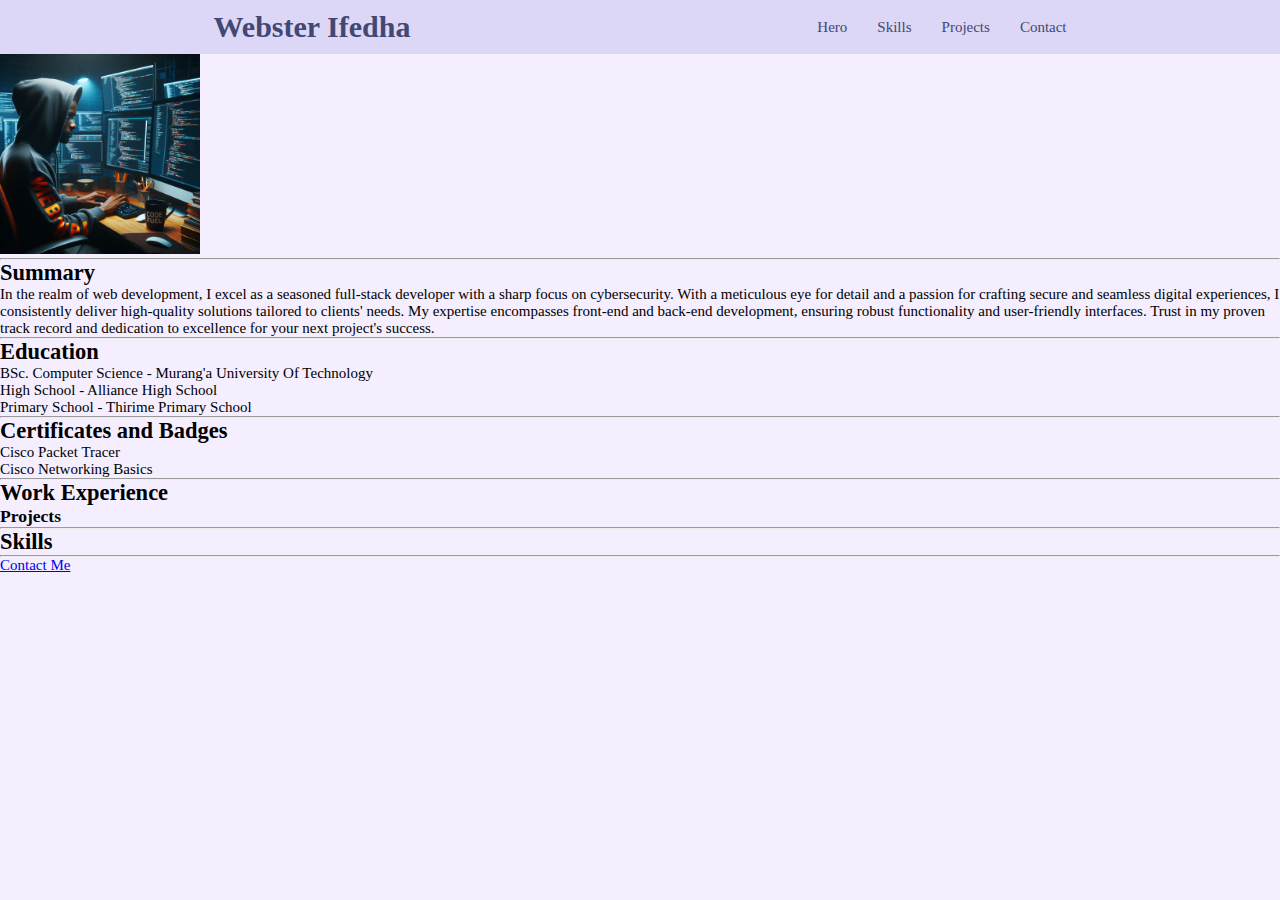
<file: index.html>
<!DOCTYPE html>
<html lang="en">
<head>
    <meta charset="UTF-8">
    <meta name="viewport" content="width=device-width, initial-scale=1.0">
    <title>Webster Ifedha</title>
    <link rel="icon" href="./images/icon.jpg">
    <link rel="stylesheet" href="./style.css">
</head>
<body>
    <header class="header">
        <a href="#hero" class="header-logo-wrapper">
            <h1 class="header-logo-text">webster ifedha</h1>
          </a>
        <nav class="header-nav">
            <ol class="header-nav-list">
                <li><a href="#hero" class="header-nav-link">hero</a></li>
                <li><a href="#skills" class="header-nav-link">skills</a></li>
                <li><a href="#projects" class="header-nav-link">projects</a></li>
                <li><a href="#contact" class="header-nav-link">contact</a></li>
            </ol>
        </nav>
    </header>
    
    <img src="./images/front-image.jpg" width="200px" alt="Profile Picture">
    

   <hr>
   <h2>Summary</h2>
   <p>In the realm of web development, I excel as a seasoned full-stack developer with a sharp focus on cybersecurity. 
    With a meticulous eye for detail and a passion for crafting secure and seamless digital experiences, 
    I consistently deliver high-quality solutions tailored to clients' needs. 
    My expertise encompasses front-end and back-end development, ensuring robust functionality and 
    user-friendly interfaces. Trust in my proven track record and dedication to excellence for your next project's 
    success.</p>
   <hr>
   <h2>Education</h2>
   <ul>
    <li>BSc. Computer Science - Murang'a University Of Technology</li>
    <li>High School - Alliance High School</li>
    <li>Primary School - Thirime Primary School</li>
   </ul>
   <hr>
   <h2>Certificates and Badges</h2>
   <ul>
    <li>Cisco Packet Tracer</li>
    <li>Cisco Networking Basics</li>
   </ul>
   <hr>
   <h2>Work Experience</h2>
   <h3>Projects</h3>
   <hr>
   <h2>Skills</h2>
   <hr>
   <a href="./contact.html">Contact Me</a>
</body>
</html>
</file>
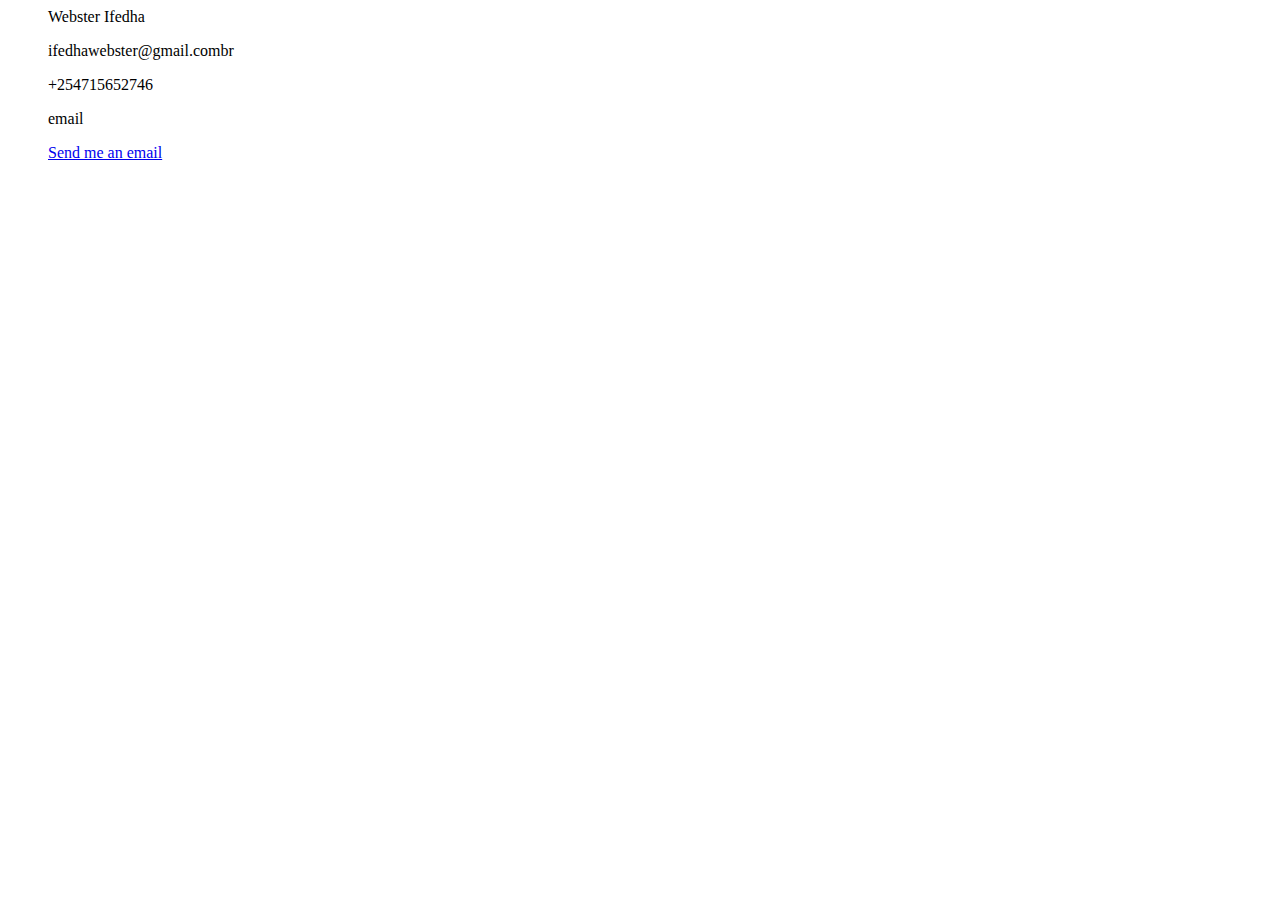
<file: contact.html>
<body>
    <ol>Webster Ifedha</ol>
    <ol>ifedhawebster@gmail.combr</ol>


    <ol>+254715652746</ol>
    <ol>email</ol>
    <ol>    <a href="mailto:ifedhawebster@gmail.com">Send me an email</a></ol>
</body>
</file>
<file: style.css>
@import url("https://fonts.googleapis.com/css2?family=Josefin+Sans:ital,wght@0,100..700;1,100..700&family=Satisfy&display=swap");

* {
    padding: 0;
    margin: 0;
    box-sizing: border-box;
}

html{
    font-size: 62.5%;
}
html, body{
    overflow: hidden;
    background-color: var(--color-4);
}

:root{
    --primary-font: "Josefin Sans", sans-serif;
    --secondary-font: "Satisfy", cursive;
    --color-1: #424874;
    --color-2: #A6B1E1;
    --color-3: #DCD6F7;
    --color-4: #F4EEFF;
    scroll-behavior: smooth;
}

body{
    font-size: 1.5rem;
}

.header{
    display: flex;
    align-items: center;
    justify-content: space-around;
    padding: 1rem;
    width: 100%;
    background-color: var(--color-3);
    /* position: fixed; */
}

.header-logo-wrapper{
    text-decoration: none;
    color: var(--color-1);
}

.header-logo-text {
    text-transform: capitalize;
  }

.header-nav-list{
    list-style: none;
    display: flex;
    gap: 3rem;
}

.header-nav-link{
    text-decoration: none;
    text-transform: capitalize;
    color: var(--color-1);
}
</file>
